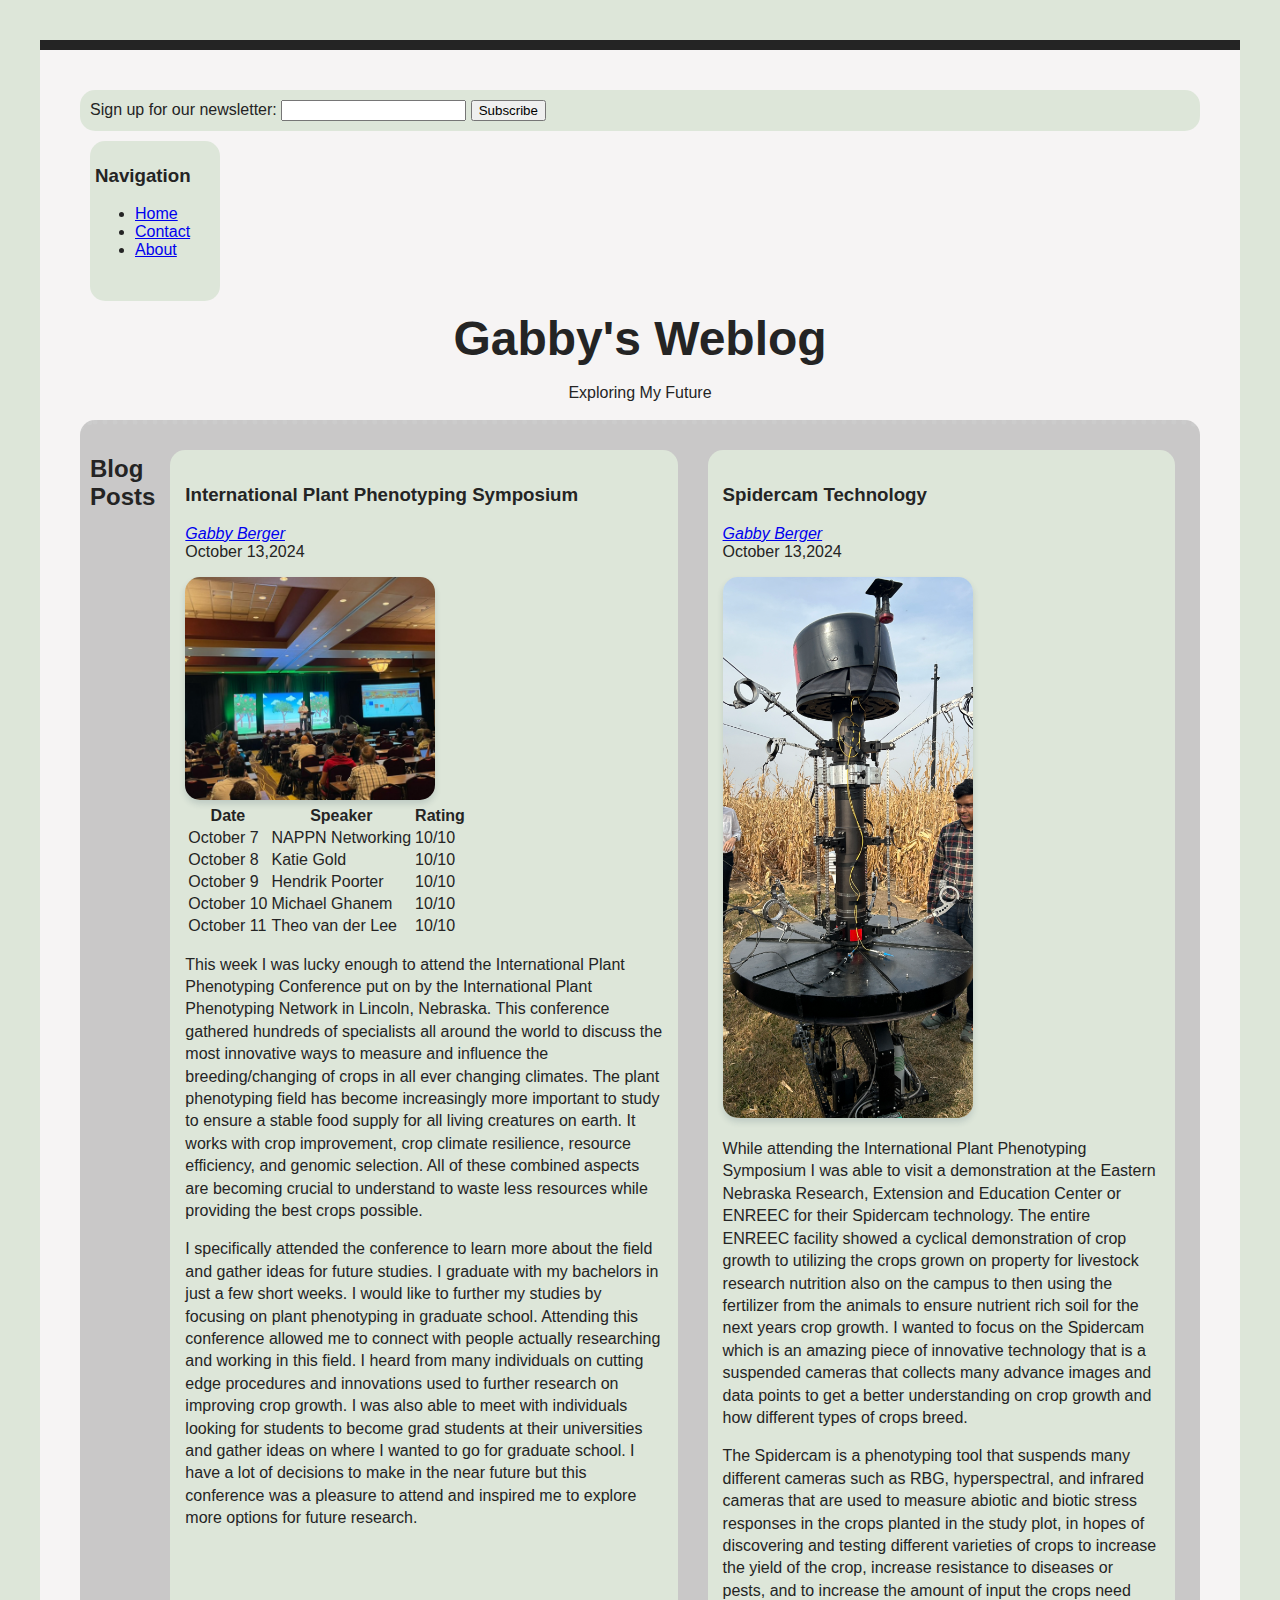
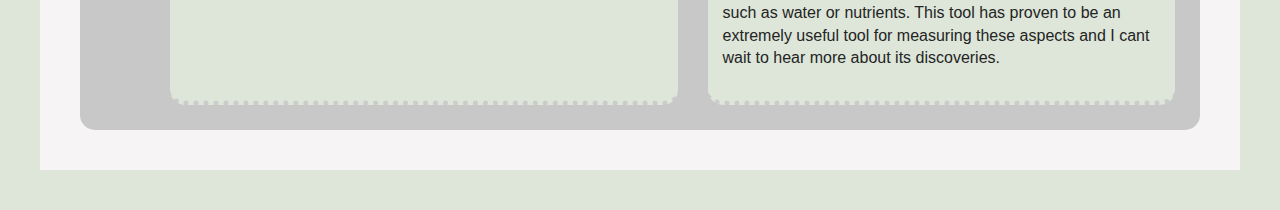
<file: index.html>
<!DOCTYPE html>
<html lang="en">
<head>
    <meta charset="UTF-8">
    <meta name="viewport" content="width=device-width, initial-scale=1.0">

    <!--Style Sheets-->
    <link rel="stylesheet" href="style.css">
    <title>Home Page</title>
</head>

<body>

  <div id="Newsletter">
    <div>
      <form>
          <label>Sign up for our newsletter:
              <input type ="text">
          </label>
          <button>Subscribe</button>
      </form>
    </div>
  

</div>
<article class ="navigation">
    <h3>Navigation</h3>
    <ul>
        <li><a href="index.html">Home</a></li>
        <li><a href="contact.html">Contact</a></li>
        <li><a href="about.html">About</a></li>
    </ul>
  </article>


    <header>
        <h1>Gabby's Weblog</h1>
        <p>Exploring My Future</p>
    </header>

    <section id="blog"><h2>Blog Posts</h2>
        <article class="blog-post">
            <h3>International Plant Phenotyping Symposium</h3>
            <address class="author"><a rel="author" href="https://x.com/Gabby_Berger15">Gabby Berger</a></address>
            <time datetime="2024-10-13" title="October 13, 2024">October 13,2024</time>
            <p> 

            </p>
            <img class="conference" src="Images/IPPN.jpg" alt="Photo at the Conference">
            <table>
                <tr>
                  <th>Date</th>
                  <th>Speaker</th>
                  <th>Rating</th>
                </tr>
                <tr>
                  <td>October 7</td>
                  <td>NAPPN Networking</td>
                  <td>10/10</td>
                </tr> 
                <tr>
                  <td>October 8</td>
                  <td>Katie Gold</td>
                  <td>10/10</td>
                </tr> 
                <tr>
                  <td>October 9</td>
                  <td>Hendrik Poorter</td>
                  <td>10/10</td>
                </tr> 
                <tr>
                  <td>October 10</td>
                  <td>Michael Ghanem</td>
                  <td>10/10</td>
                </tr> 
                <tr>
                  <td>October 11</td>
                  <td>Theo van der Lee</td>
                  <td>10/10</td>
                </tr> 
              </table>
                        
            <p>This week I was lucky enough to attend the International Plant Phenotyping Conference put on by the International Plant Phenotyping Network in Lincoln, Nebraska. This conference gathered hundreds of specialists all around the world to discuss the most innovative ways to measure and influence the breeding/changing of crops in all ever changing climates. The plant phenotyping field has become increasingly more important to study to ensure a stable food supply for all living creatures on earth. It works with crop improvement, crop climate resilience, resource efficiency, and genomic selection. All of these combined aspects are becoming crucial to understand to waste less resources while providing the best crops possible. </p>
            <p>I specifically attended the conference to learn more about the field and gather ideas for future studies. I graduate with my bachelors in just a few short weeks. I would like to further my studies by focusing on plant phenotyping in graduate school. Attending this conference allowed me to connect with people actually researching and working in this field. I heard from many individuals on cutting edge procedures and innovations used to further research on improving crop growth. I was also able to meet with individuals looking for students to become grad students at their universities and gather ideas on where I wanted to go for graduate school. I have a lot of decisions to make in the near future but this conference was a pleasure to attend and inspired me to explore more options for future research. </p>

        </article>
        <article class="blog-post">
            <h3>Spidercam Technology</h3>
            <address class="author"><a rel="author" href="https://x.com/Gabby_Berger15">Gabby Berger</a></address>
            <time datetime="2024-10-13" title="October 13, 2024">October 13,2024</time>
            <p>

            </p>
            <img class="camera" src="Images/Spidercam.jpg" alt="Spidercam Technology">
            <p>While attending the International Plant Phenotyping Symposium I was able to visit a demonstration at the Eastern Nebraska Research, Extension and Education Center or ENREEC for their Spidercam technology. The entire ENREEC facility showed a cyclical demonstration of crop growth to utilizing the crops grown on property for livestock research nutrition also on the campus to then using the fertilizer from the animals to ensure nutrient rich soil for the next years crop growth. I wanted to focus on the Spidercam which is an amazing piece of innovative technology that is a suspended cameras that collects many advance images and data points to get a better understanding on crop growth and how different types of crops breed.</p> 
            <p> The Spidercam is a phenotyping tool that suspends many different cameras such as RBG, hyperspectral, and infrared cameras that are used to measure abiotic and biotic stress responses in the crops planted in the study plot, in hopes of discovering and testing different varieties of crops to increase the yield of the crop, increase resistance to diseases or pests, and to increase the amount of input the crops need such as water or nutrients. This tool has proven to be an extremely useful tool for measuring these aspects and I cant wait to hear more about its discoveries.</p>
            
        </article>
    </section>
</body>
</html>
</file>
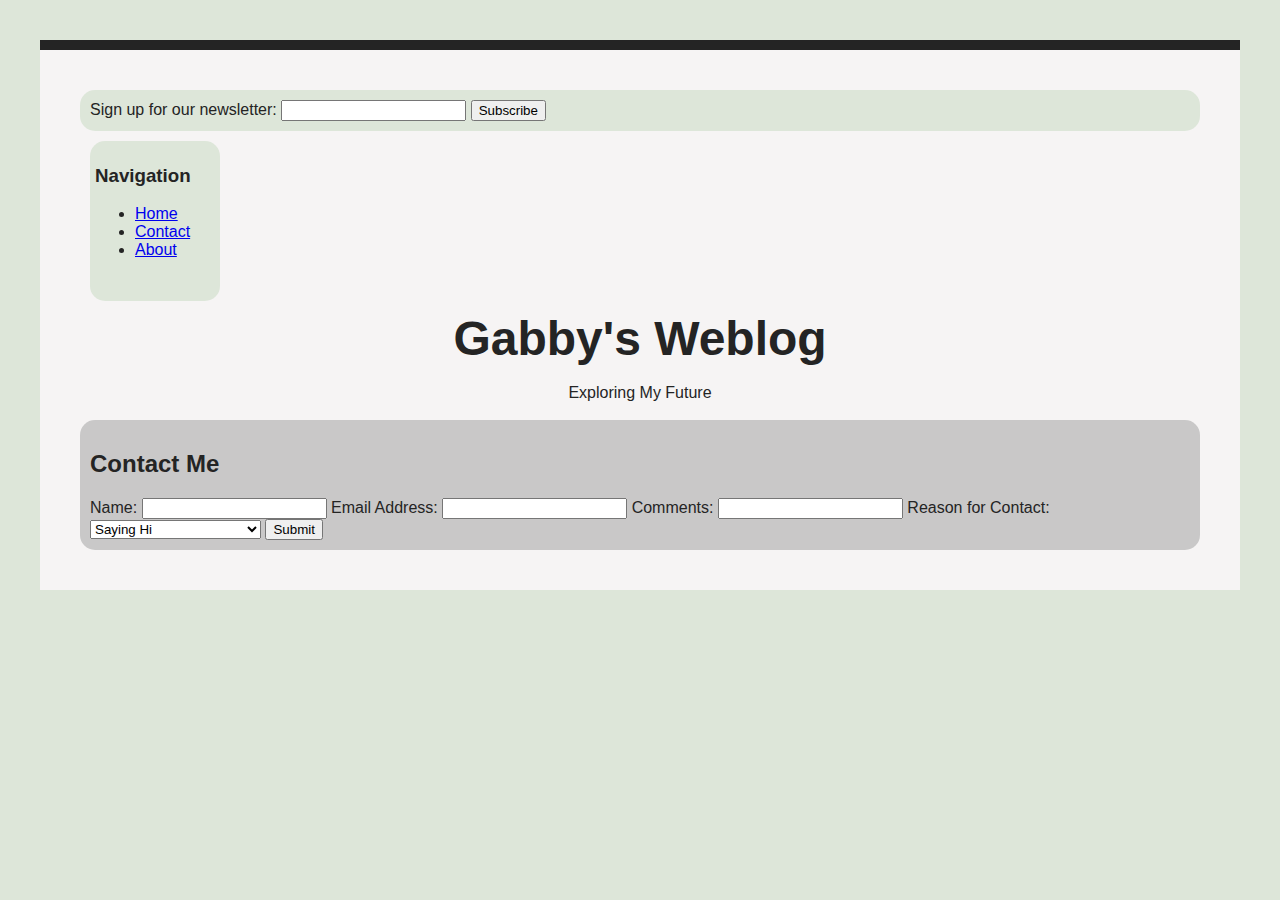
<file: contact.html>
<!DOCTYPE html>
<html lang="en">
<head>
    <meta charset="UTF-8">
    <meta name="viewport" content="width=device-width initial-scale=1.0">
    <link rel="stylesheet" href="style.css">
    <title>Contact - Gabby Berger</title>
</head>

<body>
    <div id="Newsletter">
        <div>
          <form>
              <label>Sign up for our newsletter:
                  <input type ="text">
              </label>
              <button>Subscribe</button>
          </form>
        </div>
      

    </div>
    <article class ="navigation">
        <h3>Navigation</h3>
        <ul>
            <li><a href="index.html">Home</a></li>
            <li><a href="contact.html">Contact</a></li>
            <li><a href="about.html">About</a></li>
        </ul>
      </article>
  
    <header>
        <h1>Gabby's Weblog</h1>
        <p>Exploring My Future</p>
    </header>


    <section id="Contact">
        <h2>Contact Me</h2>
        <form>
            <label>Name:
                <input type ="text">
            </label>
            <label>Email Address:
                <input type ="email">
            </label>
 
            <label>Comments:
                <input type ="text">
            </label>            
            <label for="contact_reason">Reason for Contact:</label>
            <select id="contact_reason" name="contact_reason">
                <option value="saying_hi">Saying Hi</option>
                <option value="looking_for_contractor">Looking for a Contractor</option>
                <option value="interested_in_interview">Interested in an Interview</option>
            </select>
            <button type="submit">Submit</button>
        </form>
    </section>    
</body>
</html>
</file>
<file: style.css>
html{
    background: #dde6d9;
}

body{
    font-family: Arial, Helvetica, sans-serif;
    margin: 40px;
    padding: 40px;
    color: #242424;
    border-top: 10px solid #242424;
   background-color:#f6f4f4; 
}

header{
    background: #f6f4f4;
    text-align: center;
    font-family:'Gill Sans', 'Gill Sans MT', Calibri, 'Trebuchet MS', sans-serif
}

section {
    background: #c9c8c8;
    border-radius: 15px;
    padding: 5px;

}

article {
    background: #dde6d9;
    border-radius: 15px;
    padding: 15px;
    margin: 15px;
}


h1{
    font-size: 3em;
    margin: 0px;
}


p{
    line-height: 1.4em;
}

#blog {
    padding: 10px;

    border-top: 5px dotted #ccc;
    display: flex;

}

.blog-post{
   border-bottom: 5px dotted #ccc; 

}



#Newsletter {
    background: #dde6d9;
    padding: 10px;
    margin: 0px;
    border-radius: 15px;  
    position: sticky;
    top: 0px;
}

.profile{
    border-radius: 15px;
    width: 250px;
    height: auto;
    box-shadow: 0 4px 6px 0 rgba(34, 60, 80, .16);
    transition: all ease-in-out;
    float: left;
    margin: 10px;
    margin-top: 35px;
    margin-left: 25px;
}
.camera{
    border-radius: 15px;
    width: 250px;
    height: auto;
    box-shadow: 0 4px 6px 0 rgba(34, 60, 80, .16);
    transition: all ease-in-out;
}
.conference{
    border-radius: 15px;
    width: 250px;
    height: auto;
    box-shadow: 0 4px 6px 0 rgba(34, 60, 80, .16);
    transition: all ease-in-out;
}



#Contact{ 
    padding-left: 10px;
    padding-top: 10px;
    padding-bottom: 10px;
}

.navigation{
    width: 120px;
    background: #dde6d9;
    padding: 5px;
    margin: 10px;
    position: sticky;
    right: 0px;
    top: 30px;
    height: 150px;
    z-index: 100;
}

.author{
    font-family:'Gill Sans', 'Gill Sans MT', Calibri, 'Trebuchet MS', sans-serif  
}

.hobbies{
    background: #c9c8c8;
    border-radius: 15px;
    padding: 5px;
}

#uniform {
    background: #c9c8c8;
    border-radius: 15px;
    padding: 5px;
}
</file>
